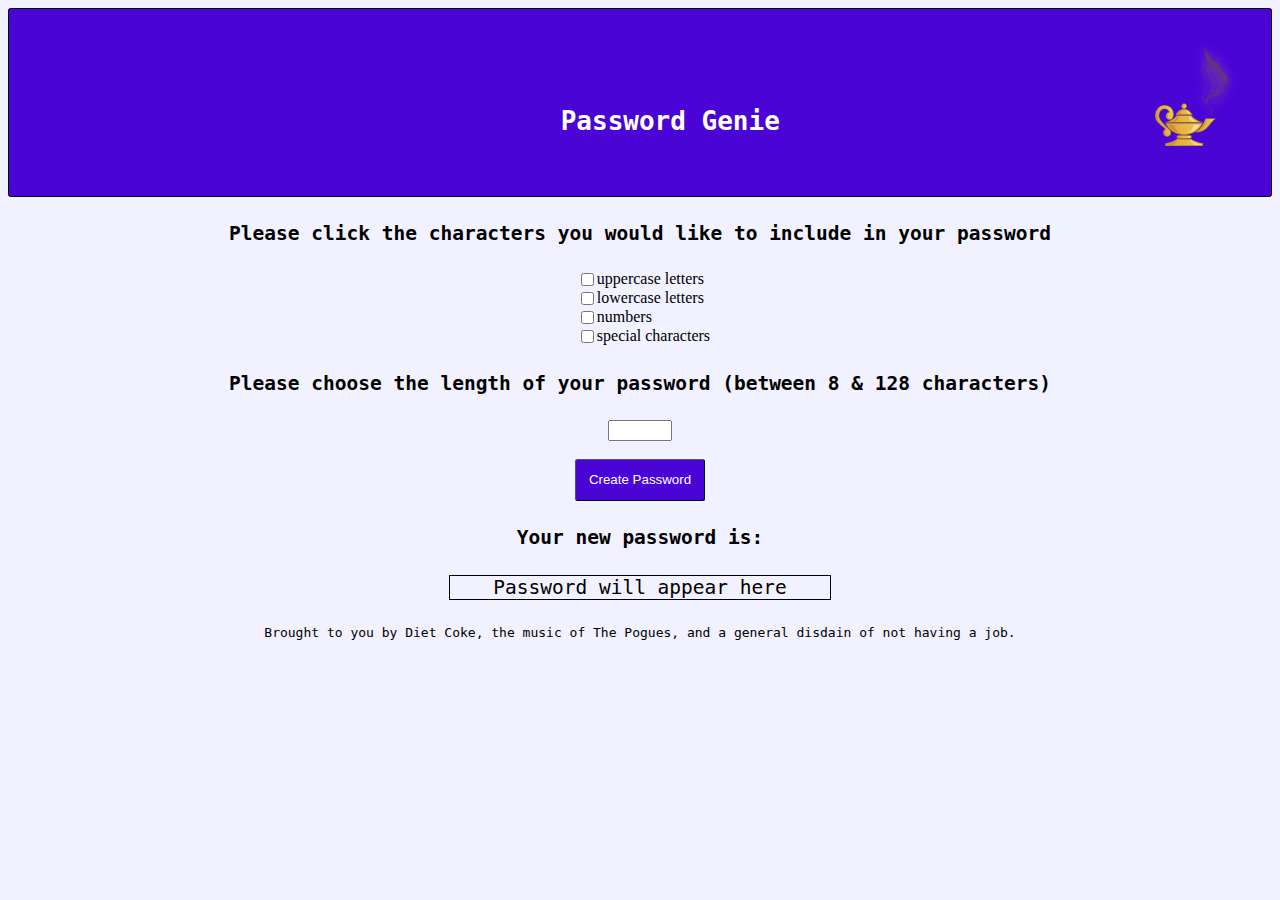
<file: index.html>
<!DOCTYPE html>
<html lang="en">

<head>
    <meta charset="UTF-8">
    <meta http-equiv="X-UA-Compatible" content="IE=edge">
    <meta name="viewport" content="width=device-width, initial-scale=1.0">
    <title>Document</title>
    <link rel="stylesheet" href="css/pwGenie.css">
</head>

<body>
    <main>
        <div id="head">
            <h1>Password Genie</h1>
            <img id="lamp" src="images/genieLamp.img" alt="picture of a lamp">
        </div>
        <h2>Please click the characters you would like to include in your password</h2>
        <div id="charChoices">
            <div id="ups">
                <input type="checkbox" id="upperCase">
                <label for="upperCase">uppercase letters</label>
            </div>
            <div id="lows">
                <input type="checkbox" id="lowerCase">
                <label for="lowerCase">lowercase letters</label>
            </div>
            <div id="nums">
                <input type="checkbox" id="numbers">
                <label for="numbers">numbers</label>
            </div>
            <div id="chars">
                <input type="checkbox" id="characters">
                <label for="characters">special characters</label>
            </div>
        </div>
        <h2>Please choose the length of your password (between 8 & 128 characters)</h2>
        <div id="length">

            <input id="pwLength" type="number" min="8" max="128">
            <br>
            <br>
            <button type="button" id="submit">Create Password</button>
        </div>
        <h2>Your new password is:</h2>
        <div id="output">

            <p id="pwOutput" type="text">Password will appear here</p>
        </div>
        <footer>Brought to you by Diet Coke, the music of The Pogues, and a general  disdain of not having a job.</footer>
    </main>
</body>
<script src="javascript/pwGenie.js"></script>

</html>
</file>
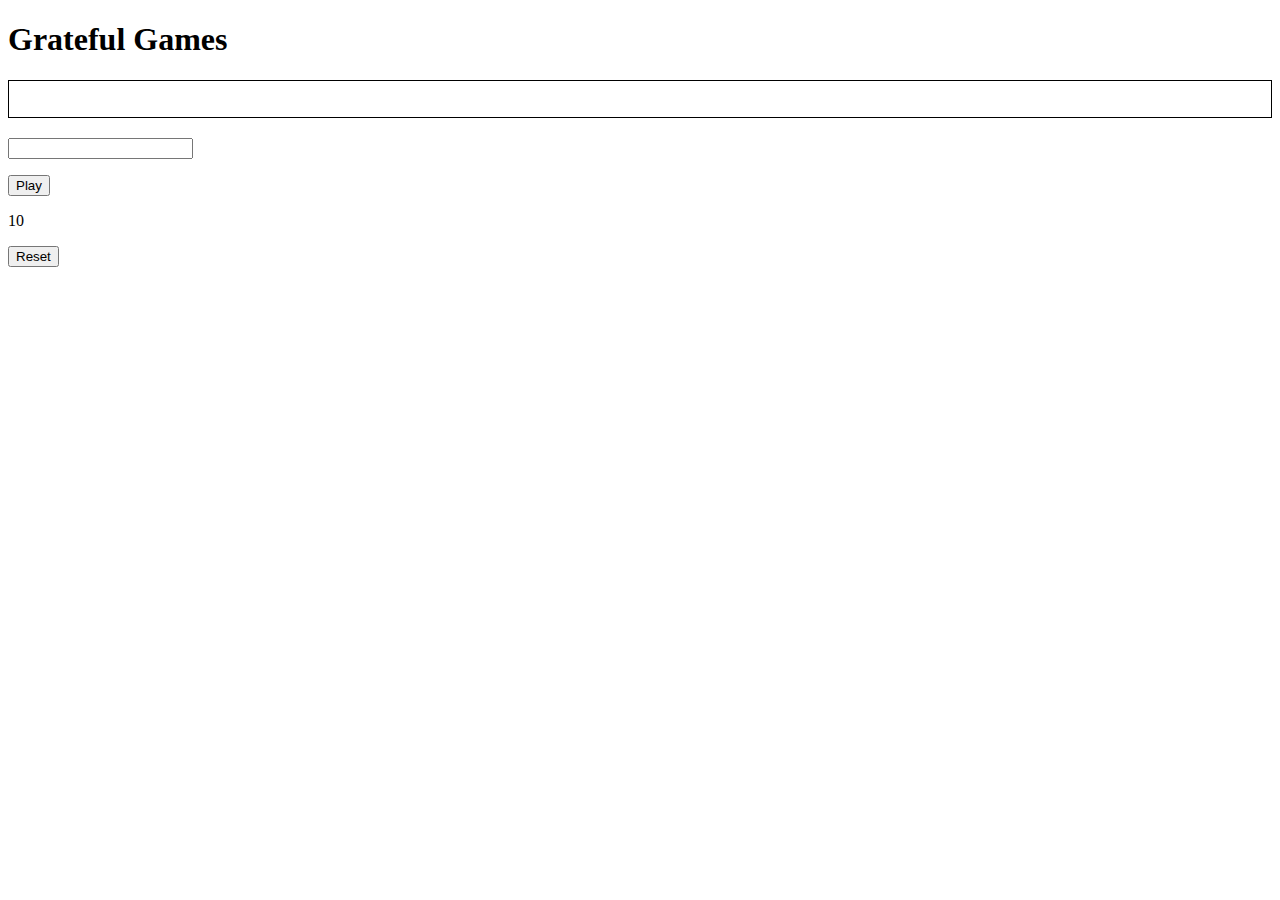
<file: gratefulGame.html>
<!DOCTYPE html>
<html lang="en">
<head>
    <meta charset="UTF-8">
    <meta http-equiv="X-UA-Compatible" content="IE=edge">
    <meta name="viewport" content="width=device-width, initial-scale=1.0">
    <title>Document</title>
    <link rel="stylesheet" href="css/gratefulGame.css">
</head>
<body>
    <main>
        <h1 id="heading">Grateful Games</h1>
        <div id="game">
           <h2 id="words"></h2>
           <input id="guess"></input>
           <div id="score">
            <p id="wins"></p>
            <p id="losses"></p>
           </div>
        </div>
        <div id="controls">
            <button type="button" id="play">Play</button>
            <p id="timer"></p>
            <button type="button" id="reset">Reset</button>
        </div>
    </main>
</body>
<script src="javascript/gratefulGame.js"></script>
</html>
</file>
<file: css/pwGenie.css>
body {
    background-color: rgb(241, 241, 255);
}

h1, h2, footer {
    text-align: center;
    width: 80%;
    margin: 2% auto;
    color:black;
    font-family: monospace;
}
h1 {
    color: white;
    margin-top: 5%;
    padding-left:12.5%;
    
}
#lamp {
    width:7.5%;
    padding-bottom: 2%;
}
#head {
    display: flex;
    flex-direction: row;
    align-items: center;
    border-style: solid;
    border-width: 0.5px;
    border-radius: 2.5px;
    margin: auto;
    padding: 2%;
    background-color: rgb(74, 4, 214);
}
#ups, #lows, #nums, #chars {
    display: flex;
    flex-direction: row;
    padding-left: 45%;
    color:black;
}

#length, #pwLength {
    margin: auto;
    text-align: center;
}

button {
    background-color: rgb(74, 4, 214);
    padding: 1%;
    border-width: 0.5px;
    border-radius: 2.5px;
    color: white;
}
#output {
    margin: auto;
    text-align: center;
}
#pwOutput {
    height: auto;
    color: black;
    border-style: solid;
    border-width: 0.5px;
    width: 30%;
    margin: auto;
    overflow-wrap: break-word;
    font-size: 1.5em;
    font-family: monospace;
}
@media screen and (max-width: 800px) {
    #ups, #lows, #nums, #chars {
        padding-left: 40%;
    }
}

@media screen and (max-width: 600px) {
    #ups, #lows, #nums, #chars {
        padding-left: 35%;
    }
}
</file>
<file: css/gratefulGame.css>
#words {
    border-style: solid;
    border-width: 0.5px;
    height: 1.5em;
    letter-spacing: 1.2em;
}
</file>
